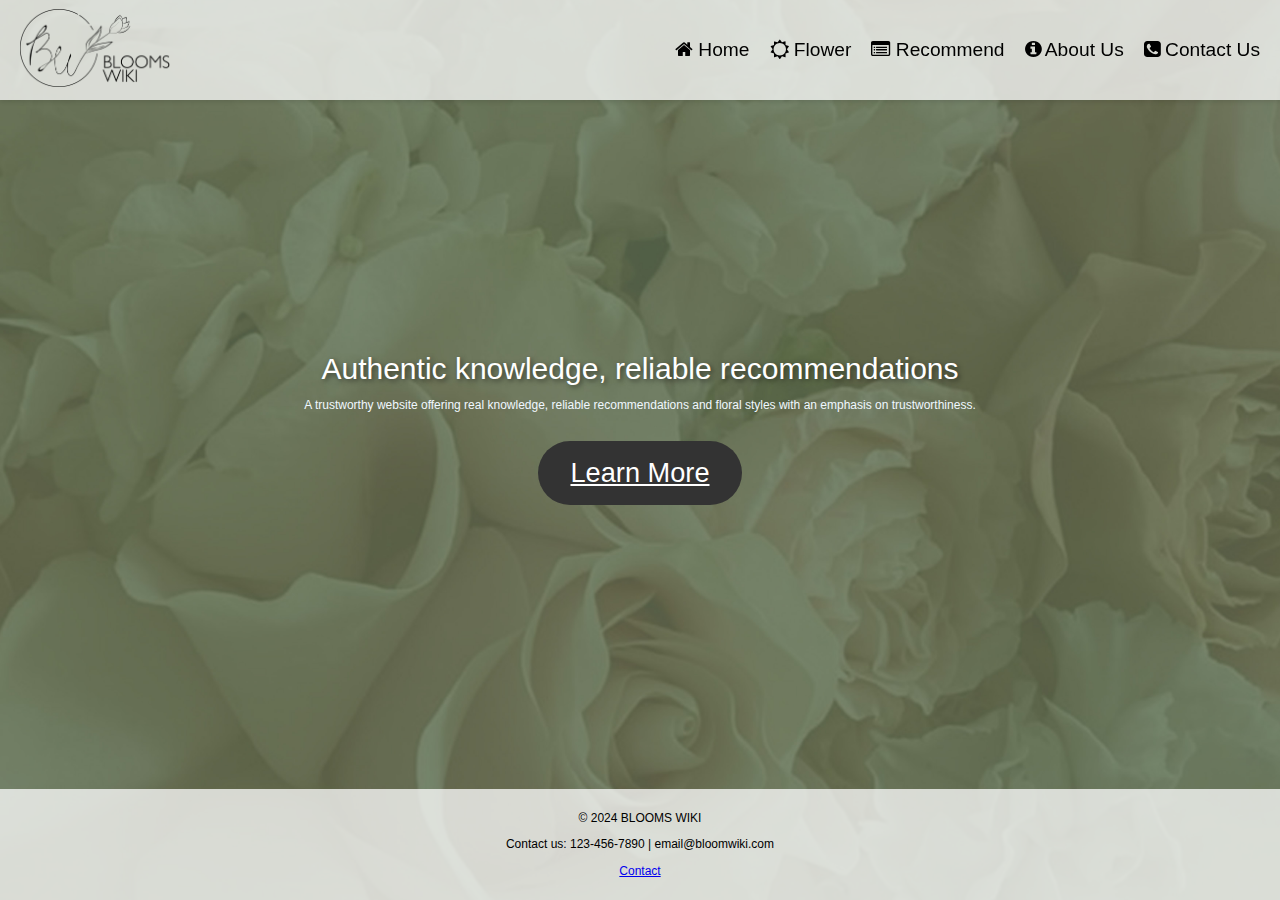
<file: index.html>
<!DOCTYPE html>
<html lang="en">
<head>
    <meta charset="UTF-8">
    <meta name="viewport" content="width=device-width, initial-scale=1.0">
    <title>BLOOMS WIKI</title>
    <link rel="stylesheet" href="css/styles.css">
	<link rel="stylesheet" href="https://cdnjs.cloudflare.com/ajax/libs/font-awesome/4.7.0/css/font-awesome.min.css">
</head>
<body>
    <div class="wrapper">
        <header>
            <a href="index.html" title="Home"><img src="image/BloomsWiki_logo_black.png" alt="logo" width="150"></a>
			<div class="d-block d-sm-block d-lg-none" style="font-size:25px; font-color:black;">
				<a href="index.html" title="Home"><i class="fa fa-home" style="color:black"></i></a>
				<a href="section_flower.html" title="Flower"><i class="fa fa-sun-o" style="color:black"></i></a>
				<a href="section_recommend_shops.html" title="Recommend"><i class="fa fa-list-alt" style="color:black"></i></a>
				<a href="about.html" title="About Us"><i class="fa fa-info-circle" style="color:black"></i></a>
				<a href="section_contact.html" title="Contact Us"><i class="fa fa-phone-square" style="color:black"></i></a>
			</div>
            <nav class="d-none d-sm-none d-lg-block">
                <ul> 
                    <li><a href="index.html" ><i class="fa fa-home"></i> Home</a></li>
                    <li><a href="section_flower.html" title="Flower"><i class="fa fa-sun-o"></i> Flower</a></li>
                    <li><a href="section_recommend_shops.html" title="Recommend"><i class="fa fa-list-alt"></i> Recommend</a></li>
                    <li><a href="about.html" title="About Us"><i class="fa fa-info-circle"></i> About Us</a></li>
                    <li><a href="section_contact.html" title="Contact Us"><i class="fa fa-phone-square"></i> Contact Us</a></li>
                </ul>
            </nav>
        </header>
        <main>
            <section class="home" id="home">
                <div class="content"> 
                    <span>Authentic knowledge, reliable recommendations</span>
                    <p>A trustworthy website offering real knowledge, reliable recommendations and floral styles with an emphasis on trustworthiness.</p>
                    <a href="section_flower.html" class="btn">Learn More</a>
                </div>
            </section>
        </main>
        <footer>
            <p>&copy; 2024 BLOOMS WIKI</p>
            <p>Contact us: 123-456-7890 | email@bloomwiki.com</p>
            <p><a href="section_contact.html">Contact</a></p>
        </footer>
    </div>
</body>
</html>
</file>
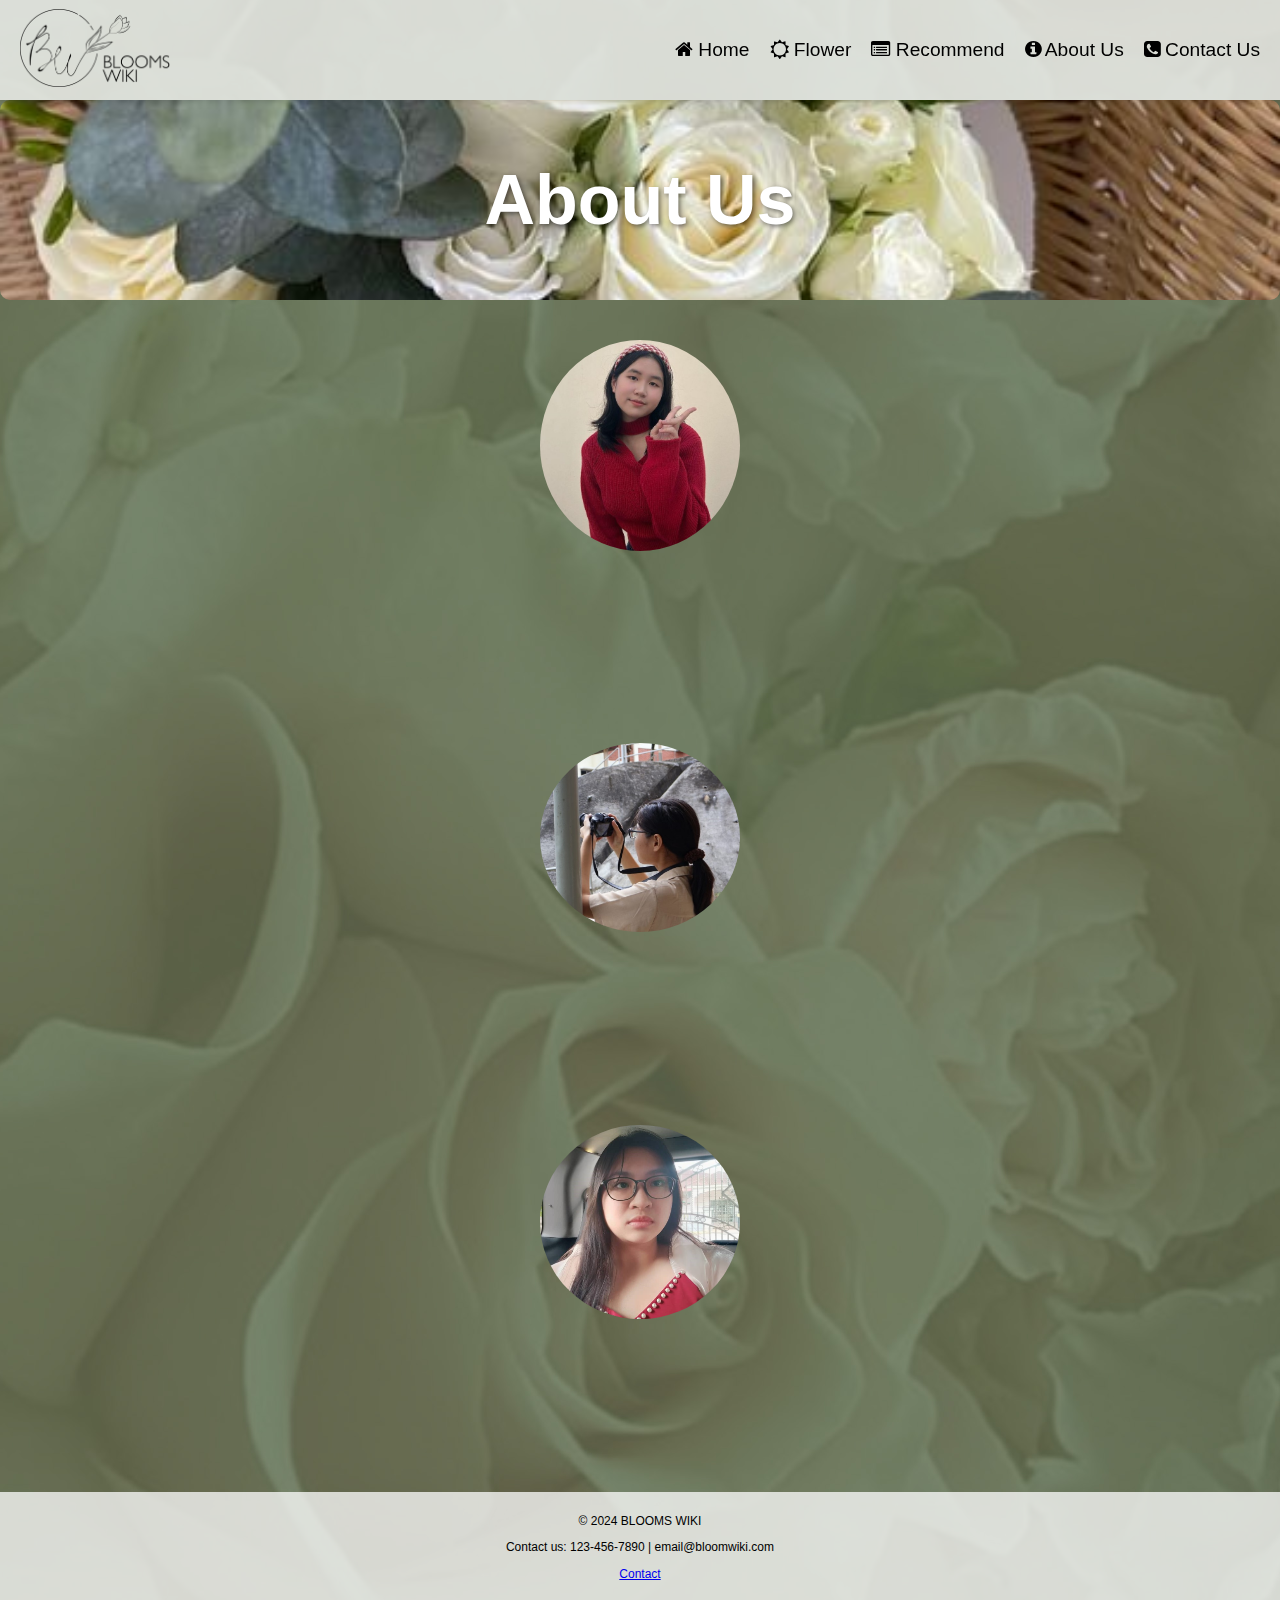
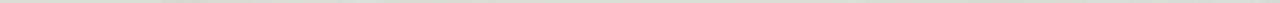
<file: about.html>
<!DOCTYPE html>
<html lang="en">
<head>
    <meta charset="UTF-8">
    <meta name="viewport" content="width=device-width, initial-scale=1.0">
    <title>About Us</title>
    <link rel="stylesheet" href="css/styles.css">
	<link rel="stylesheet" href="https://cdnjs.cloudflare.com/ajax/libs/font-awesome/4.7.0/css/font-awesome.min.css">
	<style>

		.h1-container {
			position: relative;
			margin-top: 100px;
			margin-bottom: 20px;
			height: 200px;
			background-image: url(image/340621a69fe9f9ef4e8dc367780b7542.jpg);
			background-size: cover;
			background-position: center;
			display: flex;
			justify-content: center;
			align-items: center;
			border-radius: 10px; 
		}
		h2 {
			margin: 0;
			padding: 0;
			font-size: 70px;
			color: white;
			text-shadow: 2px 2px 5px rgba(0, 0, 0, 0.5);
		}
		.team-member {
			display: flex;
			flex-direction: column;
			align-items: center;
			margin: 20px;
			position: relative;
		}

		.image-container {
			position: relative;
		}

		.team-member img {
			width: 200px;
			height: auto;
			border-radius: 50%;
			margin-bottom: 20px;
			transition: transform 0.5s ease-in-out;
		}

		.member-info {
			opacity: 0;
			transform: translateY(-20px);
			transition: transform 0.5s ease-in-out, opacity 0.5s ease-in-out;
			text-align: center;
		}

		.team-member:hover .member-info {
			transform: translateY(0);
			opacity: 1;
		}

		.team-member:hover img {
			transform: scale(1.1);
		}

		.member-info h2 {
			margin-top: 0;
			font-size: 32px;
			color: white;
		}

		.member-info p {
			margin-bottom: 10px;
			font-size: 24px;
			color: white;
		}
    </style>	
</head>
<body>
    <div class="wrapper">
        <header>
            <a href="index.html" title="Home"><img src="image/BloomsWiki_logo_black.png" alt="logo" width="150"></a>
			<div class="d-block d-sm-block d-lg-none" style="font-size:25px; font-color:black;">
				<a href="index.html" title="Home"><i class="fa fa-home" style="color:black"></i></a>
				<a href="section_flower.html" title="Flower"><i class="fa fa-sun-o" style="color:black"></i></a>
				<a href="section_recommend_shops.html" title="Recommend"><i class="fa fa-list-alt" style="color:black"></i></a>
				<a href="about.html" title="About Us"><i class="fa fa-info-circle" style="color:black"></i></a>
				<a href="section_contact.html" title="Contact Us"><i class="fa fa-phone-square" style="color:black"></i></a>
			</div>
            <nav class="d-none d-sm-none d-lg-block">
                <ul> 
                    <li><a href="index.html" ><i class="fa fa-home"></i> Home</a></li>
                    <li><a href="section_flower.html" title="Flower"><i class="fa fa-sun-o"></i> Flower</a></li>
                    <li><a href="section_recommend_shops.html" title="Recommend"><i class="fa fa-list-alt"></i> Recommend</a></li>
                    <li><a href="about.html" title="About Us"><i class="fa fa-info-circle"></i> About Us</a></li>
                    <li><a href="section_contact.html" title="Contact Us"><i class="fa fa-phone-square"></i> Contact Us</a></li>
                </ul>
            </nav>
        </header>

        <div class="h1-container">
            <h2>About Us</h2>
        </div>

    <section class="team-member">
        <div class="image-container">
            <img src="image/WhatsApp%20Image%202024-05-16%20at%2020.26.28_de80b156.jpg" alt="Team Member 1">
        </div>
        <div class="member-info">
            <h2>CHIN WOON XIN</h2>
            <p>Hello, I'm Chin Woon Xin, a passionate florist and a proud member of the Blooms Wiki team. With my love for nature and artistry, I strive to create stunning floral arrangements that bring joy to people's lives.</p>
        </div>
    </section>
    
    <section class="team-member">
        <div class="image-container">
            <img src="image/WhatsApp%20Image%202024-05-16%20at%2020.15.49_5be181ad.jpg" alt="Team Member 2">
        </div>
        <div class="member-info">
            <h2>CHEW YAN ZI</h2>
            <p>Hi, I'm Chew Yan Zi. As a dedicated member of Blooms Wiki, I pour my heart and soul into crafting beautiful floral designs that resonate with our customers. Let's spread happiness, one bouquet at a time!</p>
        </div>
    </section>

    <section class="team-member">
        <div class="image-container">
            <img src="image/WhatsApp%20Image%202024-05-16%20at%2020.28.25_46566607.jpg" alt="Team Member 3">
        </div>
        <div class="member-info">
            <h2>JOANNE LOK YU QIAN</h2>
            <p>Hey there, I'm Joanne Lok Yu Qian. With my friendly personality and dedication to customer satisfaction, I ensure that every interaction with Blooms Wiki is a delightful experience. Let's make your floral dreams come true!</p>   
        </div>
        <div></div>
    </section>
     </section>
        <footer>
            <p>&copy; 2024 BLOOMS WIKI</p>
            <p>Contact us: 123-456-7890 | email@bloomwiki.com</p>
            <p><a href="section_contact.html">Contact</a></p>
        </footer>
    </div>
</body>
</html>
</file>
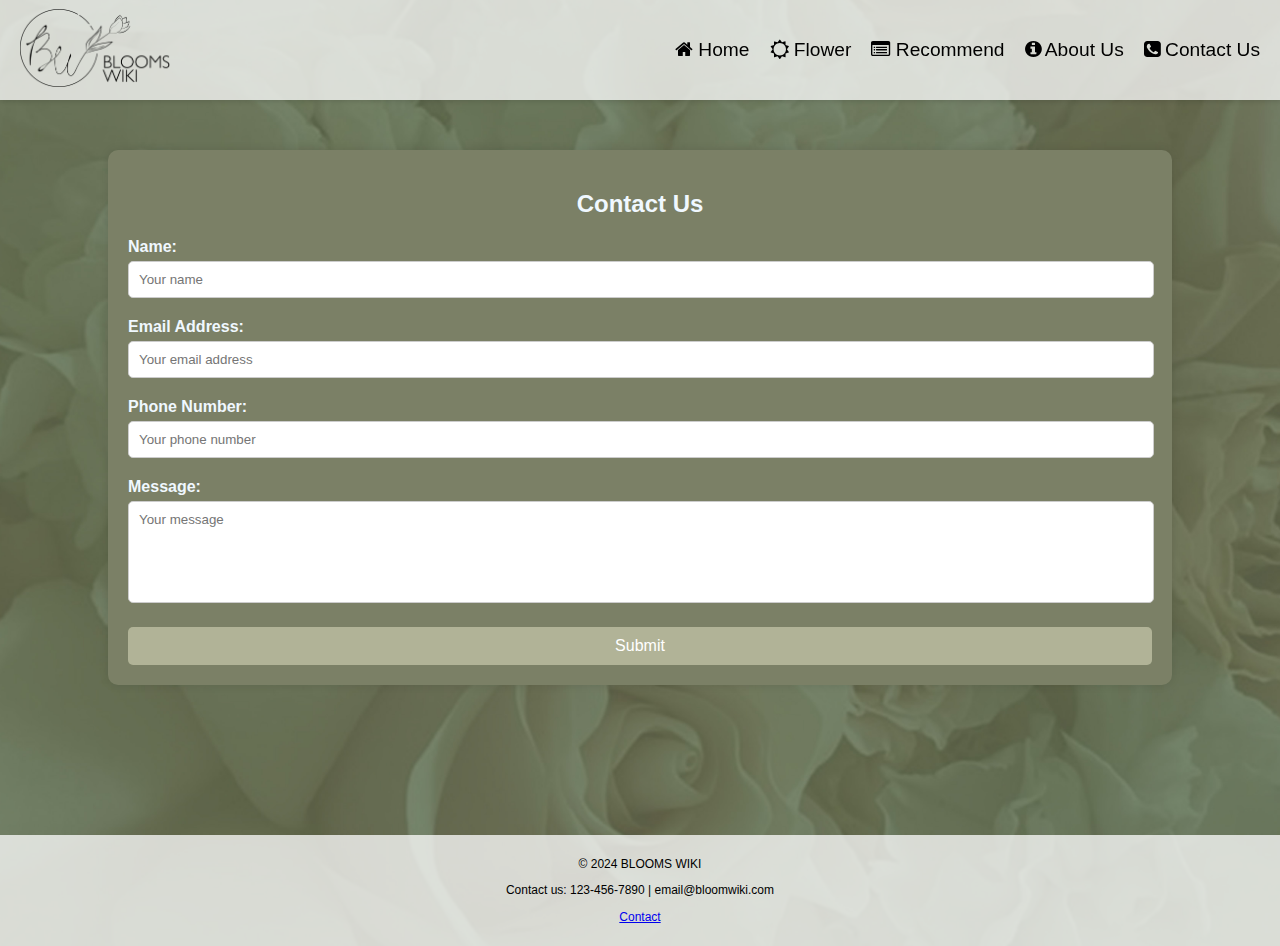
<file: section_contact.html>
<!DOCTYPE html>
<html lang="en">
<head>
    <meta charset="UTF-8">
    <meta name="viewport" content="width=device-width, initial-scale=1.0">
    <title>Contact</title>
    <link rel="stylesheet" href="css/styles.css">
	<link rel="stylesheet" href="https://cdnjs.cloudflare.com/ajax/libs/font-awesome/4.7.0/css/font-awesome.min.css">
    <style>
        .container {
            width: 80%;
            margin: 150px auto;
            background-color: #7b8066;
            padding: 20px;
            border-radius: 10px;
            box-shadow: 0 0 10px rgba(0, 0, 0, 0.1);
        }

        h2 {
            text-align: center;
        }

        .form-group {
            margin-bottom: 20px;
        }

        .form-group label {
            display: block;
            margin-bottom: 5px;
            font-weight: bold;
        }

        .form-group input[type="text"],
        .form-group input[type="email"],
        .form-group input[type="tel"]
        {
            width: 98%;
            padding: 10px;
            border: 1px solid #ccc;
            border-radius: 5px;
        }

        .btn {
            display: block;
            width: 100%;
            padding: 10px;
            background-color: #b1b397;
            color: #fff;
            border: none;
            border-radius: 5px;
            cursor: pointer;
            font-size: 16px;
            text-align: center;
            transition: background-color 0.3s ease;
        }

        .btn:hover {
            background-color: #b1b397;
            box-shadow: 0px 8px 6px rgba(0, 0, 0, 0.1); /* 鼠标接触时添加阴影效果 */
        }
    
        .form-group textarea {
            width: 98%; /* 将留言输入框的宽度设为100% */
            padding: 10px;
            border: 1px solid #ccc;
            border-radius: 5px;
            transition: height 0.3s ease; /* 添加过渡效果 */
            min-height: 80px; /* 设置最小高度 */
            resize: none; /* 禁止用户手动调整大小 */
            overflow-y: hidden; /* 隐藏垂直滚动条 */
            font-family: Arial, sans-serif; /* 修改字体族 */
            
        }
    </style>
</head>
<body>
    <div class="wrapper">
        <header>
            <a href="index.html" title="Home"><img src="image/BloomsWiki_logo_black.png" alt="logo" width="150"></a>
			<div class="d-block d-sm-block d-lg-none" style="font-size:25px; font-color:black;">
				<a href="index.html" title="Home"><i class="fa fa-home" style="color:black"></i></a>
				<a href="section_flower.html" title="Flower"><i class="fa fa-sun-o" style="color:black"></i></a>
				<a href="section_recommend_shops.html" title="Recommend"><i class="fa fa-list-alt" style="color:black"></i></a>
				<a href="about.html" title="About Us"><i class="fa fa-info-circle" style="color:black"></i></a>
				<a href="section_contact.html" title="Contact Us"><i class="fa fa-phone-square" style="color:black"></i></a>
			</div>
            <nav class="d-none d-sm-none d-lg-block">
                <ul> 
                    <li><a href="index.html" ><i class="fa fa-home"></i> Home</a></li>
                    <li><a href="section_flower.html" title="Flower"><i class="fa fa-sun-o"></i> Flower</a></li>
                    <li><a href="section_recommend_shops.html" title="Recommend"><i class="fa fa-list-alt"></i> Recommend</a></li>
                    <li><a href="about.html" title="About Us"><i class="fa fa-info-circle"></i> About Us</a></li>
                    <li><a href="section_contact.html" title="Contact Us"><i class="fa fa-phone-square"></i> Contact Us</a></li>
                </ul>
            </nav>
        </header>
		<div class="container">
			<h2>Contact Us</h2>
			<form action="#" method="post">
				<div class="form-group">
					<label for="name">Name:</label>
					<input type="text" id="name" name="name" placeholder="Your name" required>
				</div>
				<div class="form-group">
					<label for="email">Email Address:</label>
					<input type="email" id="email" name="email" placeholder="Your email address" required>
				</div>
				<div class="form-group">
					<label for="phone">Phone Number:</label>
					<input type="tel" id="phone" name="phone" placeholder="Your phone number">
				</div>
				<div class="form-group">
					<label for="message">Message:</label>
					<textarea id="message" name="message" placeholder="Your message" required></textarea>
				</div>
				<button type="submit" class="btn">Submit</button>
			</form>
		</div>
		<script>
			// 自动调整留言输入框的高度
			const messageInput = document.getElementById('message');

			messageInput.addEventListener('input', () => {
				messageInput.style.height = 'auto';
				messageInput.style.height = messageInput.scrollHeight + 'px';
			});
		</script>
		<footer>
            <p>&copy; 2024 BLOOMS WIKI</p>
            <p>Contact us: 123-456-7890 | email@bloomwiki.com</p>
            <p><a href="section_contact.html">Contact</a></p>
        </footer>
	</div>
</body>
</html>
</file>
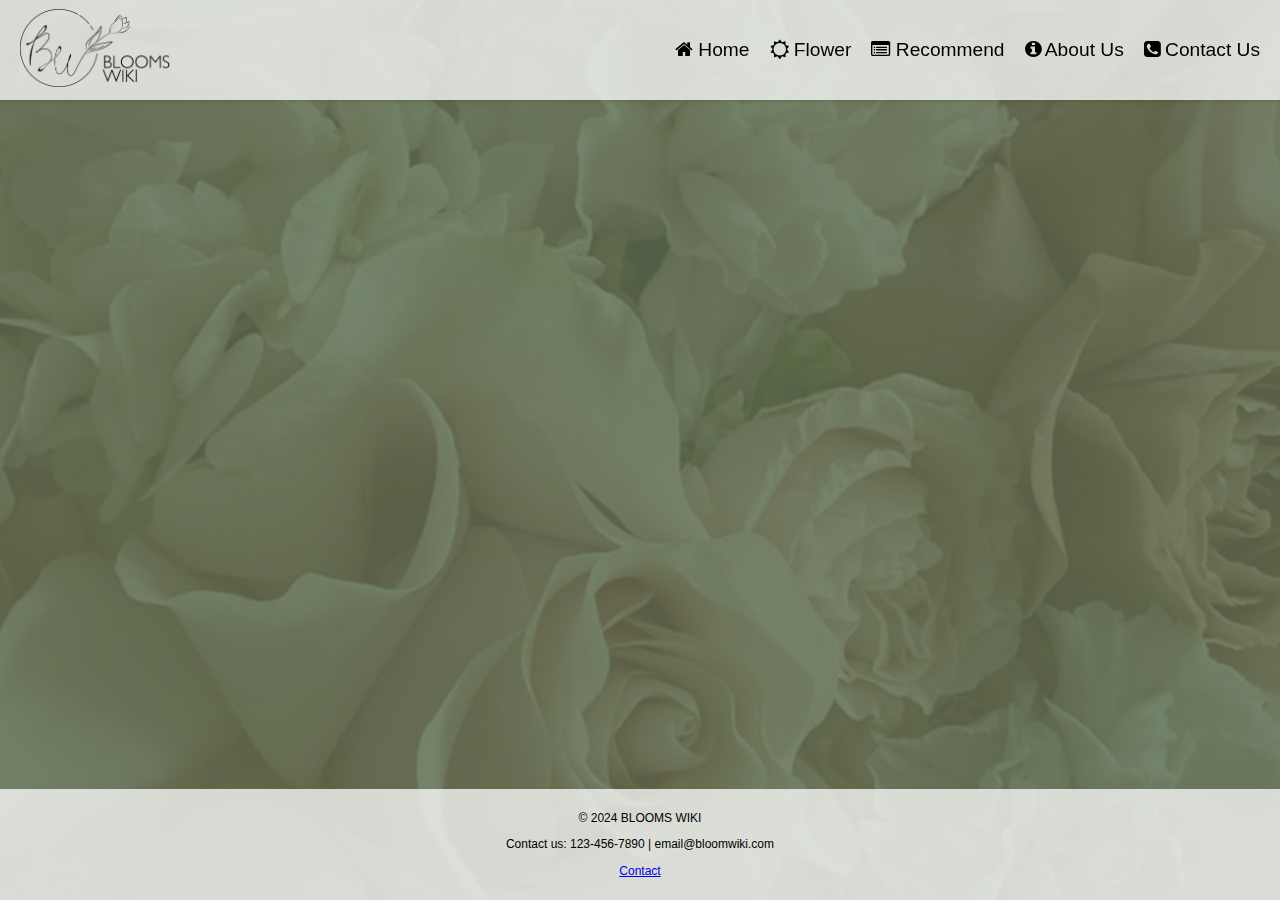
<file: section_flower_intro_comingsoon.html>
<!DOCTYPE html>
<html lang="en">
<head>
    <meta charset="UTF-8">
    <meta name="viewport" content="width=device-width, initial-scale=1.0">
    <title>Flower Introduction</title>
    <link rel="stylesheet" href="css/styles.css">
	<link rel="stylesheet" href="https://cdnjs.cloudflare.com/ajax/libs/font-awesome/4.7.0/css/font-awesome.min.css">
    <style>
		h1 {
			margin-bottom: 20px;
			margin-top: 100px;
			text-align: center;
			opacity: 0;
			animation: fadeInUp 1s forwards;
			color: white;
		}
        .h2 {
            margin-top: 100px;
			font-size: 40px;
            margin-left: 40px;
            margin-bottom: 5px; /* 减小与下方元素的距离 */
            animation: slideInRight 1s ease-out forwards; /* 应用动画 */
            opacity: 0; /* 设置初始透明度为0 */
        }
        
        .container-wrapper {
            padding: 5px 0; /* 上下内边距 */
        }

        .container {
            width: 97%;
            display: flex;
            justify-content: space-between;
            align-items: flex-start; /* 垂直对齐方式 */
            animation: slideInRight 1s ease-out forwards; /* 应用动画 */
            opacity: 0; /* 设置初始透明度为0 */
            margin-bottom: 50px; /* 减小内部上下间距 */
        }

        .flower-info {
            width: 400px;
            display: flex;
            flex-direction: column; 
            align-items: flex-start; /* 子元素在交叉轴上向上对齐 */
            margin-left: 40px; /* 添加左边距 */
            animation: slideInRight 1s ease-out 0.5s forwards; /* 应用动画，并延迟0.5秒 */
            opacity: 0; /* 设置初始透明度为0 */
        }

        .flower-info img {
            max-width: 250px;
            margin-bottom: 5px;
            border-radius: 35px; /* 圆角边框 */
        }

        .flower-info p {
            font-size: 36px;
            margin: 10px; 
        }

        .flower-detail {
            margin-left: -100px;
            flex: 1; /* 右侧自适应宽度 */
            width: 48%;
            background-color: #7b8066; /* 添加纯色背景 */
            padding: 20px;
            border-radius: 5px;
            animation: slideInRight 1s ease-out 1s forwards; /* 应用动画，并延迟1秒 */
            opacity: 0; /* 设置初始透明度为0 */
        }

        .flower-detail h3 {
            font-size: 36px;
            padding-bottom: 5px;
            margin-bottom: 10px;
            display: inline-block; /* 添加inline-block属性 */
            position: relative;
        }
   
        .flower-detail p {
            font-size: 24px;
            margin-bottom: 20px;
        }

        /* 定义动画 */
        @keyframes slideInRight {
            from {
                transform: translateX(100%);
                opacity: 0;
            }
            to {
                transform: translateX(0);
                opacity: 1;
            }
        }
    </style>
</head>
<body>
    <div class="wrapper">
        <header>
            <a href="index.html" title="Home"><img src="image/BloomsWiki_logo_black.png" alt="logo" width="150"></a>
			<div class="d-block d-sm-block d-lg-none" style="font-size:25px; font-color:black;">
				<a href="index.html" title="Home"><i class="fa fa-home" style="color:black"></i></a>
				<a href="section_flower.html" title="Flower"><i class="fa fa-sun-o" style="color:black"></i></a>
				<a href="section_recommend_shops.html" title="Recommend"><i class="fa fa-list-alt" style="color:black"></i></a>
				<a href="about.html" title="About Us"><i class="fa fa-info-circle" style="color:black"></i></a>
				<a href="section_contact.html" title="Contact Us"><i class="fa fa-phone-square" style="color:black"></i></a>
			</div>
            <nav class="d-none d-sm-none d-lg-block">
                <ul> 
                    <li><a href="index.html" ><i class="fa fa-home"></i> Home</a></li>
                    <li><a href="section_flower.html" title="Flower"><i class="fa fa-sun-o"></i> Flower</a></li>
                    <li><a href="section_recommend_shops.html" title="Recommend"><i class="fa fa-list-alt"></i> Recommend</a></li>
                    <li><a href="about.html" title="About Us"><i class="fa fa-info-circle"></i> About Us</a></li>
                    <li><a href="section_contact.html" title="Contact Us"><i class="fa fa-phone-square"></i> Contact Us</a></li>
                </ul>
            </nav>
        </header>
		<div class="h2">
			<h2>Flower</h2>
		</div>
		<div class="container-wrapper">
			<div class="container">
				<div class="flower-info">

				</div>

				<div class="flower-detail">
					<h3>Coming soon...</h3>
				</div>
			</div>
		</div>
		<footer>
            <p>&copy; 2024 BLOOMS WIKI</p>
            <p>Contact us: 123-456-7890 | email@bloomwiki.com</p>
            <p><a href="section_contact.html">Contact</a></p>
        </footer>
	</div>
</body>
</html>
</file>
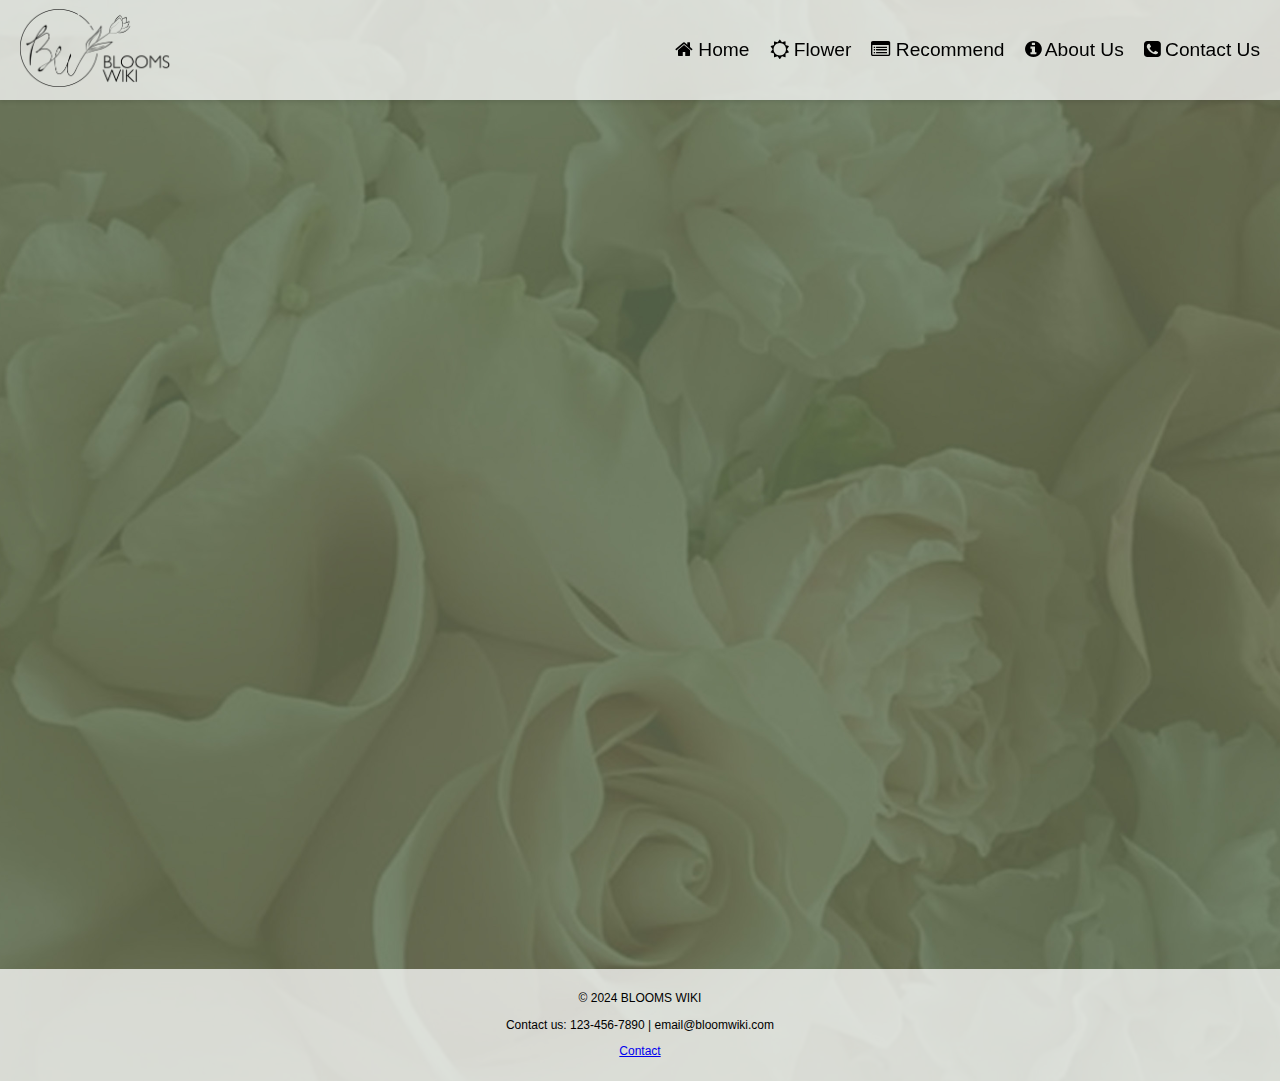
<file: section_flower_intro_hydrangeas.html>
<!DOCTYPE html>
<html lang="en">
<head>
    <meta charset="UTF-8">
    <meta name="viewport" content="width=device-width, initial-scale=1.0">
    <title>Flower Introduction</title>
    <link rel="stylesheet" href="css/styles.css">
	<link rel="stylesheet" href="https://cdnjs.cloudflare.com/ajax/libs/font-awesome/4.7.0/css/font-awesome.min.css">
    <style>    
	/*		
		body {
            font-family: Winkle;
            font-size: 36px;
            margin: 0;
            padding: 0;
            background-color: #f9f9f9;
            color: white; /* 将文本颜色修改为白色 */
            background-image:url(image/Green%20backgroud_Chin.jpg);
            background-size: cover;
            overflow-x: hidden; /* 防止横向滚动条出现 */
        }
	*/
		h1 {
			margin-bottom: 20px;
			margin-top: 100px;
			text-align: center;
			opacity: 0;
			animation: fadeInUp 1s forwards;
			color: white;
		}
        .h2 {
            margin-top: 100px;
			font-size: 40px;
            margin-left: 40px;
            margin-bottom: 5px; /* 减小与下方元素的距离 */
            animation: slideInRight 1s ease-out forwards; /* 应用动画 */
            opacity: 0; /* 设置初始透明度为0 */
        }
        
        .container-wrapper {
            padding: 5px 0; /* 上下内边距 */
        }

        .container {
            width: 97%;
            display: flex;
            justify-content: space-between;
            align-items: flex-start; /* 垂直对齐方式 */
            animation: slideInRight 1s ease-out forwards; /* 应用动画 */
            opacity: 0; /* 设置初始透明度为0 */
            margin-bottom: 50px; /* 减小内部上下间距 */
        }

        .flower-info {
            width: 400px;
            display: flex;
            flex-direction: column; 
            align-items: flex-start; /* 子元素在交叉轴上向上对齐 */
            margin-left: 40px; /* 添加左边距 */
            animation: slideInRight 1s ease-out 0.5s forwards; /* 应用动画，并延迟0.5秒 */
            opacity: 0; /* 设置初始透明度为0 */
        }

        .flower-info img {
            max-width: 250px;
            margin-bottom: 5px;
            border-radius: 35px; /* 圆角边框 */
        }

        .flower-info p {
            font-size: 36px;
            margin: 10px; 
        }

        .flower-detail {
            margin-left: -100px;
            flex: 1; /* 右侧自适应宽度 */
            width: 48%;
            background-color: #7b8066; /* 添加纯色背景 */
            padding: 20px;
            border-radius: 5px;
            animation: slideInRight 1s ease-out 1s forwards; /* 应用动画，并延迟1秒 */
            opacity: 0; /* 设置初始透明度为0 */
        }

        .flower-detail h3 {
            font-size: 36px;
            border-bottom: 4px solid #ffffff;
            padding-bottom: 5px;
            margin-bottom: 10px;
            display: inline-block; /* 添加inline-block属性 */
            position: relative;
        }
   
        .flower-detail p {
            font-size: 24px;
            margin-bottom: 20px;
        }

        /* 定义动画 */
        @keyframes slideInRight {
            from {
                transform: translateX(100%);
                opacity: 0;
            }
            to {
                transform: translateX(0);
                opacity: 1;
            }
        }
    </style>
</head>
<body>
    <div class="wrapper">
        <header>
            <a href="index.html" title="Home"><img src="image/BloomsWiki_logo_black.png" alt="logo" width="150"></a>
			<div class="d-block d-sm-block d-lg-none" style="font-size:25px; font-color:black;">
				<a href="index.html" title="Home"><i class="fa fa-home" style="color:black"></i></a>
				<a href="section_flower.html" title="Flower"><i class="fa fa-sun-o" style="color:black"></i></a>
				<a href="section_recommend_shops.html" title="Recommend"><i class="fa fa-list-alt" style="color:black"></i></a>
				<a href="about.html" title="About Us"><i class="fa fa-info-circle" style="color:black"></i></a>
				<a href="section_contact.html" title="Contact Us"><i class="fa fa-phone-square" style="color:black"></i></a>
			</div>
            <nav class="d-none d-sm-none d-lg-block">
                <ul> 
                    <li><a href="index.html" ><i class="fa fa-home"></i> Home</a></li>
                    <li><a href="section_flower.html" title="Flower"><i class="fa fa-sun-o"></i> Flower</a></li>
                    <li><a href="section_recommend_shops.html" title="Recommend"><i class="fa fa-list-alt"></i> Recommend</a></li>
                    <li><a href="about.html" title="About Us"><i class="fa fa-info-circle"></i> About Us</a></li>
                    <li><a href="section_contact.html" title="Contact Us"><i class="fa fa-phone-square"></i> Contact Us</a></li>
                </ul>
            </nav>
        </header>
		<div class="h2">
			<h2>Flower</h2>
		</div>
		<div class="container-wrapper">
			<div class="container">
				<div class="flower-info">
					<img src="image/white%20hydrangea.jpg" alt="Hydrangeas">
					<p>Hydrangeas</p>
				</div>

				<div class="flower-detail">
					<h3>Flower Language</h3>
					<p>Hydrangeas symbolize gratitude, grace, and beauty. They are often used to express heartfelt emotions and convey appreciation.</p>
					<h3>Growing Season and Environment</h3>
					<p>Hydrangeas thrive in moist, well-drained soil and prefer partial shade. They typically bloom from late spring to early autumn.</p>
					<h3>Care Tips</h3>
					<p>To care for hydrangeas, water them regularly, especially during dry periods, and apply a balanced fertilizer in spring.</p>
				</div>
			</div>
		</div>
        <footer>
            <p>&copy; 2024 BLOOMS WIKI</p>
            <p>Contact us: 123-456-7890 | email@bloomwiki.com</p>
            <p><a href="section_contact.html">Contact</a></p>
        </footer>
	</div>
</body>
</html>
</file>
<file: css/styles.css>
:root {
    --pink: #abdc9f;
    --white-translucent: rgba(255, 255, 255, 0.75);
    --text-shadow: 2px 2px 5px rgba(0, 0, 0, 0.5);
    --header-height: 80px;
}

body {
    font-family: 'Winkle', sans-serif;
    margin: 0;
    padding: 0;
    color: aliceblue;
    background-image: url(../image/imga.jpg);
    background-size: cover;
    background-position: center;
}

.wrapper {
    display: flex;
    flex-direction: column;
    min-height: 100vh;
}

header {
    background-color: var(--white-translucent);
    color: black;
    padding: 10px 20px;
    position: fixed;
    top: 0;
    left: 0;
    right: 0;
    display: flex;
    justify-content: space-between;
    align-items: center;
    z-index: 1000;
    height: var(--header-height);
    box-shadow: 0 2px 4px rgba(0, 0, 0, 0.1);
}

header .logo {
    min-width: 10%;
    min-height: 10%;
    max-width: 15%;
    max-height: 15%;
}

nav ul {
    list-style-type: none;
    margin: 0;
    padding: 0;
    display: flex;
    gap: 20px;
}

nav ul li a {
    color: black;
    text-decoration: none;
    font-size: 1.2rem;
    position: relative;
}

nav ul li a::before {
    content: '';
    position: absolute;
    bottom: -3px;
    left: 0;
    width: 0;
    height: 2px;
    background-color: black;
    transition: width 0.3s ease;
}

nav ul li a:hover::before {
    width: 100%;
    background-color: black;
}

main {
    flex: 1;
    padding: calc(var(--header-height) + 20px) 2rem 2rem 2rem; 
    display: flex;
    align-items: center;
    justify-content: center;
}

.content {
    max-width: 50rem;
    text-align: center;
}

span {
    font-size: 30px;
    color: white;
    padding: 0.5rem 0;
    text-shadow: var(--text-shadow);
}


p {
    font-size: 12px;
    line-height: 1.2;

}


.btn {
    display: inline-block;
    margin-top: 1rem;
    border-radius: 3rem;
    background: #333;
    color: #fff;
    padding: 1rem 2rem;
    cursor: pointer;
    font-size: 1.7rem;
    transition: background 0.3s ease;
}

.btn:hover {
    background: var(--pink);
}

footer {
    background-color: var(--white-translucent); 
    color: black;
    text-align: center;
    padding: 10px;
    font-size: 0.9rem;
    position: relative; 
  /*  width: 100%; */
    margin-top: auto; 
}

@media (max-width: 991px) {
    html {
        font-size: 55.5%;
    }

    header {
        padding: 1rem;
    }

    section {
        padding: 2rem;
    }

    .home {
        background-position: left;
    }
}

@media (max-width: 768px) {
    nav {
        flex-direction: column;
        background: #eee;
        border-top: 1rem solid rgba(0, 0, 0, 0.1);
    }

    nav a {
        margin: 1rem;
        padding: 1rem;
        background: #fff;
        border: 1rem solid rgba(0, 0, 0, 0.1);
    }
}

@media (max-width: 450px) {
    html {
        font-size: 50%;
    }
}


.d-block {
  display: block !important;
}


.d-none {
  display: none !important;
}


@media (min-width: 576px) {

  .d-sm-block {
    display: block !important;
  }

  .d-sm-none {
    display: none !important;
  }

}


@media (min-width: 992px) {

  .d-lg-block {
    display: block !important;
  }

  .d-lg-none {
    display: none !important;
  }

}
</file>
